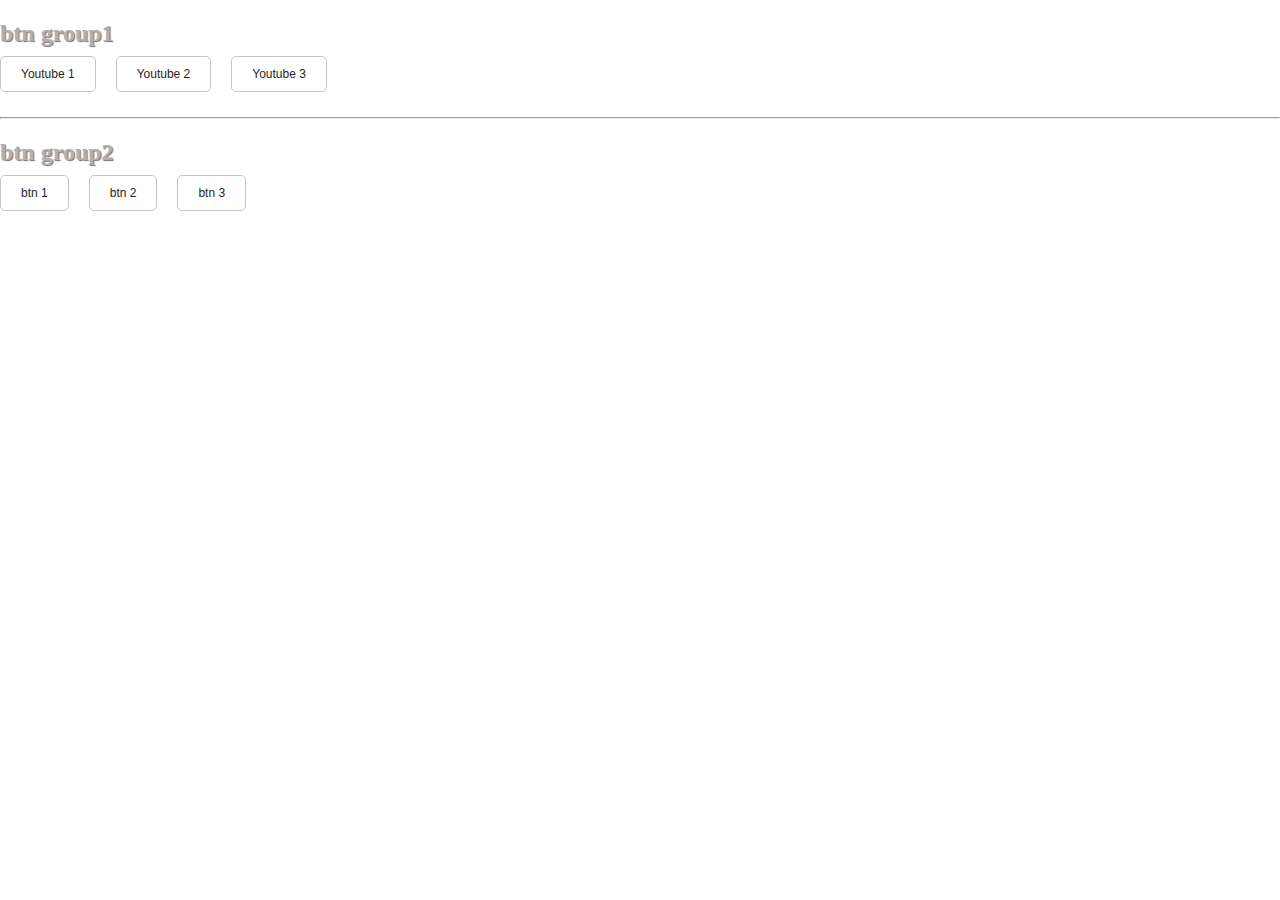
<file: page/youtubeBox.html>
<!DOCTYPE html PUBLIC "-//W3C//DTD XHTML 1.0 Transitional//EN" "http://www.w3.org/TR/xhtml1/DTD/xhtml1-transitional.dtd">
<html xmlns="http://www.w3.org/1999/xhtml">
<head>
<meta http-equiv="Content-Type" content="text/html; charset=UTF-8" />
<link rel="stylesheet" type="text/css" href="../style.css">
<title>jQuery YoutubeBox Plugin</title>

</head>

<body>
  <div id="page">
    <h2>btn group1</h2>
    <div >
       <ul class="page-list" id="demo1">
          <li><a href="P_3KpnwUnXo">Youtube 1</a></li>
          <li><a href="z96vrRZk0Bg">Youtube 2</a></li>
          <li><a href="aRAB1aMk48I">Youtube 3</a></li>
       </ul>
    </div>
    <hr class="hr-line">
    <div >
      <h2>btn group2</h2>
       <ul class="page-list" id="demo2">
          <li><a href="#">btn 1</a></li>
          <li><a href="#">btn 2</a></li>
          <li><a href="#">btn 3</a></li>
       </ul>
    </div>
  </div >
<!--script src="http://ajax.googleapis.com/ajax/libs/jquery/1.8.1/jquery.min.js"></script>-->
<script type="text/javascript" src="../js/jquery-1.8.1.min.js"></script>
<script type="text/javascript" src="../js/plugin/jquery-youtubeBox.js"></script>
<script type="text/javascript" src="../js/plugin/jquery-groupIndex.js"></script>
<script>
 var addCompleteHandler=function(targetNum){
 	console.log("add complete 第:"+(targetNum+1)+"按鈕點擊");
 }
 /* 疊於畫面上 */
$("#demo1").youtubeBox({
  width:720,
  height:400,
  addSuccess:addCompleteHandler
 });
$("#demo2").groupIndex({
  bindType:'click',
  callBack:function(num,target){alert("第"+num+"被點擊");}
});
</script>
</body>
</html>
</file>
<file: style.css>
body{
  width: 100%;
  padding: 0px;
  margin: 0px;
  
}
h1.demo-title{
  margin-top:10px;
  color: #f0780e;
  text-shadow:1px 1px 0px #e6e6e6;
  padding-bottom: 10px;
  border-bottom: 1px solid #bfbfbf;
  -moz-box-shadow: 0px 1px 0px #8c8c8c;
  -webkit-box-shadow: 1px 0px 0px #8c8c8c;
  box-shadow: 0px 1px 0px #8c8c8c;

}
h2{
  color: #b3afb3;
  text-shadow:1px 1px 1px #737273;
}
#wrapper{
 width:960px;
 margin: 0 auto;
}
#wrapper>div{
  width: 100%;
  display: block;
  clear:both;
  margin-bottom: 60px;
}
#y_canvas{
	width:720px;
	height: 400px;
	background-color: #CCC;
}
.my-youtube-style{
  width:720px;
  height: 460px;
  background-color: #ccc;
  border: 10px solid #ccc;
}
.my-youtube-style h3{
  margin: 0px;
  padding: 0px;
  }
.youtube-canvas{
	width:720px;
	height: 420px;
	margin: 20px auto;
}
.page-list,.btn-list{
  list-style: none;
  margin: 20px 0px;
  padding: 0px;
  display: block;
  
}
.hr-line{
  margin: 10px 0;
}
.btn-list{
  float: right;
}
.page-list li,.btn-list li{
  float: left;
  margin-right: 20px;
  display: block;
}
.btn-list li a{
  text-decoration: none;
  font-family: Arial, Helvetica, sans-serif;
  font-size: 12px;
  color: #1f1e1f;
  padding: 10px 20px;
  background: -moz-linear-gradient(
    top,
    #ebebeb 0%,
    #dadada);
  background: -webkit-gradient(
    linear, left top, left bottom, 
    from(#ebebeb),
    to(#dadada));
  -moz-border-radius: 5px;
  -webkit-border-radius: 5px;
  border-radius: 5px;
  border: 1px solid #c6c5c5;
  -moz-box-shadow:
    0px 1px 1px rgba(255,255,255,1),
    inset 0px 1px 1px rgba(255,255,255,1);
  -webkit-box-shadow:
    0px 1px 1px rgba(255,255,255,1),
    inset 0px 1px 1px rgba(255,255,255,1);
  box-shadow:
    0px 1px 1px rgba(255,255,255,1),
    inset 0px 1px 1px rgba(255,255,255,1);
  text-shadow:
    0px 1px 1px rgba(255,255,255,1),
    0px 0px 0px rgba(255,255,255,0);
}
.btn-list li a.active{
  color:#f0780e;
}
.page-list{
  width: 100%;
  height: 30px;
}
.page-list li a,.btn-list li a{
  text-decoration: none;
  font-family: Arial, Helvetica, sans-serif;
  font-size: 12px;
  color: #1f1e1f;
  padding: 10px 20px;
  -moz-border-radius: 5px;
  -webkit-border-radius: 5px;
  border-radius: 5px;
  border: 1px solid #c6c5c5;
  -moz-box-shadow:
    0px 1px 1px rgba(255,255,255,1),
    inset 0px 1px 1px rgba(255,255,255,1);
  -webkit-box-shadow:
    0px 1px 1px rgba(255,255,255,1),
    inset 0px 1px 1px rgba(255,255,255,1);
  box-shadow:
    0px 1px 1px rgba(255,255,255,1),
    inset 0px 1px 1px rgba(255,255,255,1);
  text-shadow:
    0px 1px 1px rgba(255,255,255,1),
    0px 0px 0px rgba(255,255,255,0);
}
#content{
  margin-top: 50px;
}
#loader{
  position: absolute;
  background:#000000;
  width: 0%;
  height: 10px;
  top:50%;
}
#loader p{
  float: right;
  color:#000000;
}
#page{
  width: 100%;
  min-height: 500px;
}
</file>
